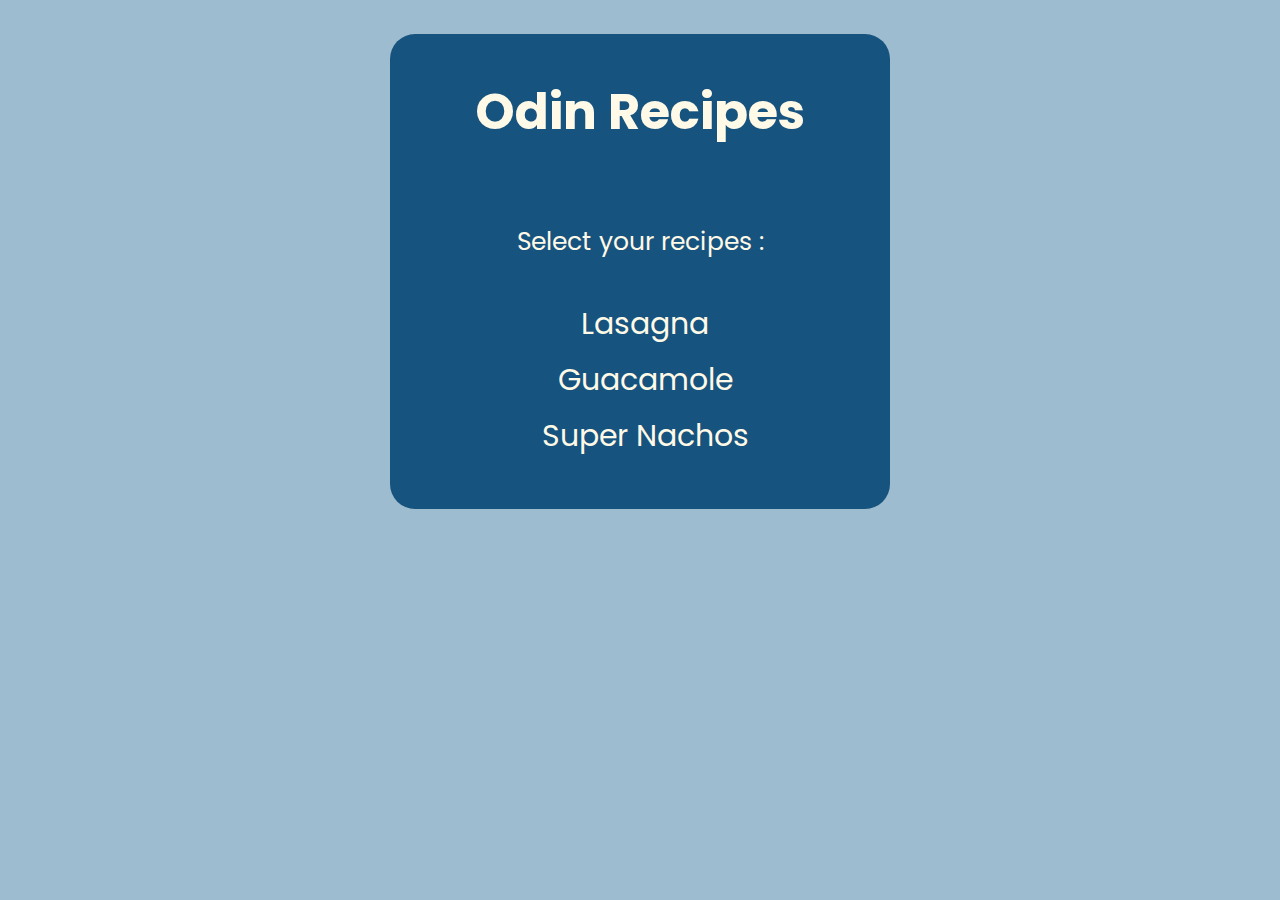
<file: index.html>
<!DOCTYPE html>
<html lang="en">
<head>
  <meta charset="UTF-8">
  <meta name="viewport" content="width=device-width, initial-scale=1.0">
  <title>Odin Recipes</title>
  <link rel="stylesheet" href="style.css">
</head>
<body class="main">
  <div class="hometemplate">
    <h1 class="recipes">Odin Recipes</h1>
    <p class="select">Select your recipes :</p>
    <ul class="list" id="mainlist">
      <li><a href="recipes/lasagna.html" id="lasagna">Lasagna</a></li>
      <li><a href="recipes/guacamole.html" id="guacamole">Guacamole</a></li>
      <li><a href="recipes/nachos.html" id="nachos">Super Nachos</a></li>
    </ul>
  </div>
</body>
</html>
</file>
<file: style.css>
@import url('https://fonts.googleapis.com/css2?family=Poppins:wght@100;200;300;400;500;600;700;800;900&display=swap');

body{
  background-color: #9ebccf;
  color: 	#fff9e7;
  width: 500px;
  height: auto;
  margin-left: auto;
  margin-right: auto;
  margin-top: auto;
  margin-bottom: auto;
}

h1 {
  font-size: 50px;
  padding: 40px;
}

.hometemplate {
  background-color: #16537e;
  font-family: 'Poppins';
  border-radius: 25px;
}

.hometemplate p.select {
  text-align: center;
  font-size: 25px;
  margin-bottom: 40px;
}

.recipes {
  text-align: center;
}

.list {
  margin-left: -30px;
  display: block;
  text-align: center;
  list-style-type: none;
  list-style-position: inside;
  text-decoration: none;
  color: grey;
  font-size: 30px;
  padding-bottom: 40px;
}

a {
  color: 	#fff9e7;
  text-decoration: none;
}

.hometemplate .list li {
  margin-bottom: 10px;
}
</file>
